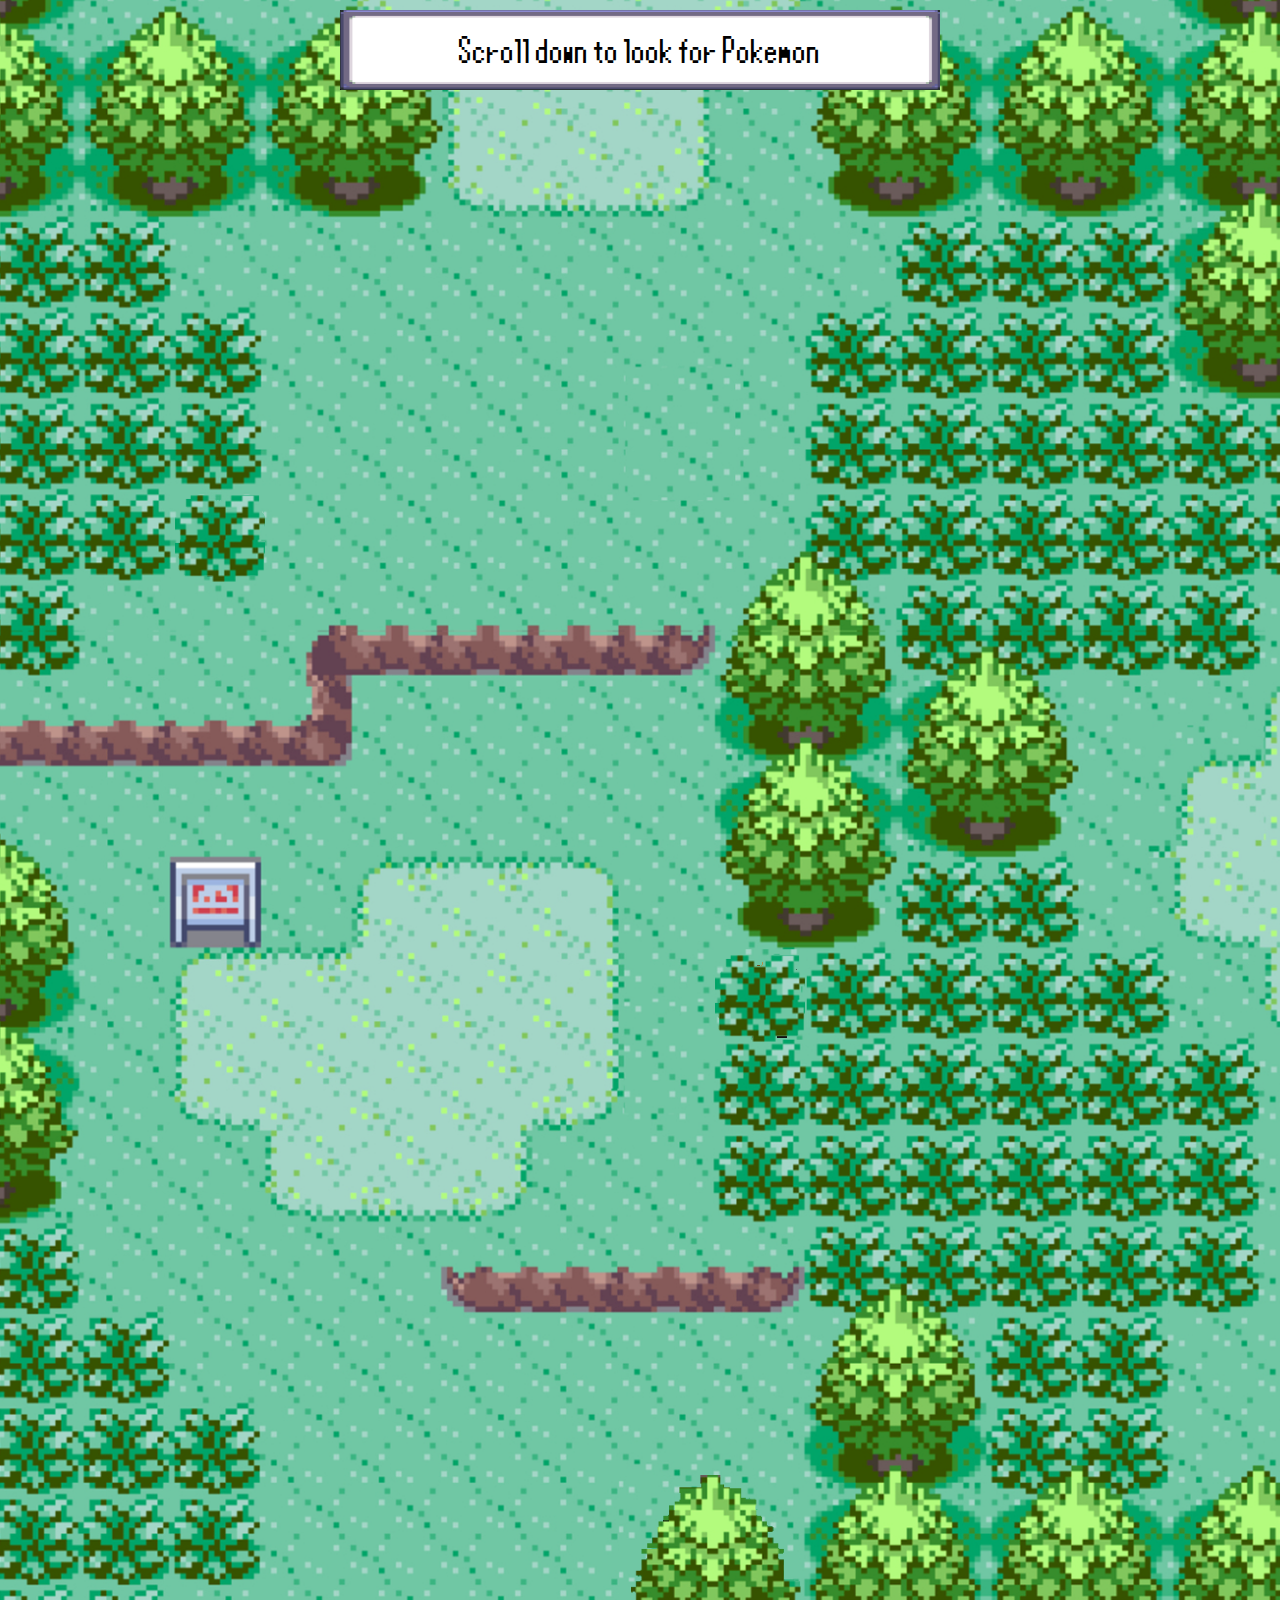
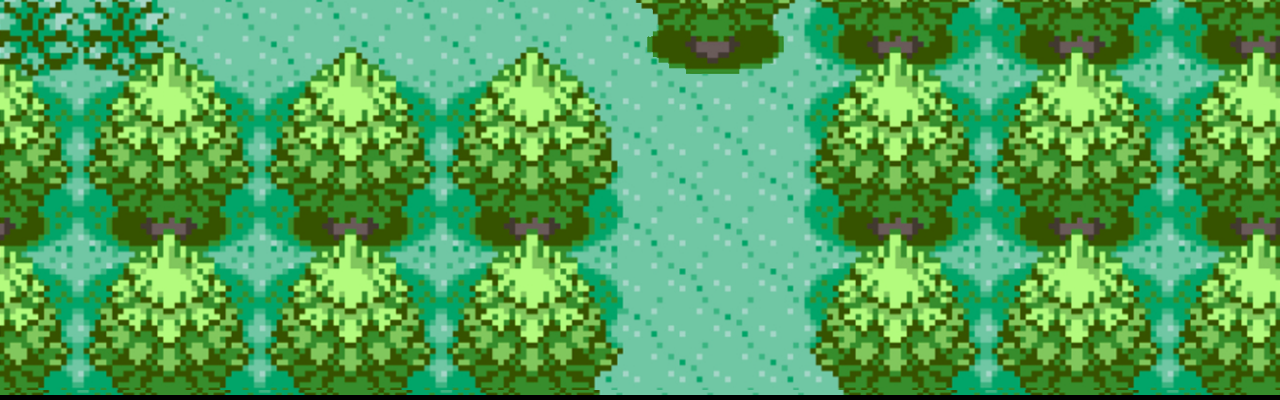
<file: FindPokemon.html>
<!DOCTYPE html>
<html>
  <head>
    <meta charset="utf-8">
        <link rel="stylesheet" href="FindPokemon.css">
    <title>Find Pokemon</title>
  </head>
  <body>


<div class="container">
  <p class="textBox">Scroll down to look for Pokemon</p>
  <img class="textBoxImg" src="images/textbox.png">
</div>

<section>
  <div class="hideEffect">
    <img class="bush" src="images/bush.png">
  </div>
<a href="Pokedex/Snorlax.html" target="_blank">
<img class="snorlax143" src="images/snorlax143.png"></a>

  <div class="hideEffect">
    <img class="bush1" src="images/bush.png">
  </div>
<a href="Pokedex/Togepi.html" target="_blank">
<img class="togepi175" src="images/togepi175.gif"></a>


  <div class="hideEffect">
    <img class="tree" src="images/tree.png">
  </div>
<a href="Pokedex/Lugia.html" target="_blank">
<img class="lugia249" src="images/lugia249.png"></a>

</section>


  <script src="main.js"></script>
  </body>
</html>
</file>
<file: FindPokemon.css>
@font-face {
  font-family: "Pokemon";
  src: url("PokemonXandY.ttf");
}

html, body {
  margin: -5px;
  border: 0;
  padding: 0;
  font-family: Pokemon;
  background-color: black;
  background-image: url("images/background.png");
  background-position: left;
  background-repeat: no repeat;
  background-size: cover;
  overflow: none;
  min-height: 2000px;
}

.container {
  position: relative;
  top: 20px;
  text-align: center;
}

.textBoxImg {
  width: 600px;
  height: 80px;
}

.textBox {
  position: absolute;
  width: 100%;
  text-align: center;
  font-size: 30px;
  top: -10px;
}

/* Pokemon cursor from cursors-4u.com */
a {
  cursor: url(http://cur.cursors-4u.net/games/gam-13/gam1282.cur), auto !important;
}

/* Snorlax part */
.bush {
  position: absolute;
  top: 495px;
  left: 175px;
  width: 90px;
  z-index: 10;
  animation-name: shake;
  animation-duration: .5s;
  animation-iteration-count: infinite;
}

.snorlax143 {
 position: absolute;
 top: 500px;
 left: 150px;
 width: 140px;
 animation-duration: 1s;
 animation-timing-function: ease-in-out;
 animation-iteration-count: infinite;
}

.snorlax143:hover {
  animation-name: bounce;
}


/* Togepi part */
.bush1 {
  position: absolute;
  top: 955px;
  left: 715px;
  width: 90px;
  z-index: 10;
  animation-name: shake;
  animation-duration: .5s;
  animation-iteration-count: infinite;
}

.togepi175 {
  position: absolute;
  top: 900px;
  left: 665px;
  animation-duration: 1s;
  animation-timing-function: ease-in-out;
  animation-iteration-count: infinite;
}

.togepi175:hover {
  animation-name: bounce;
}


/* Lugia part */
.tree {
  position: absolute;
  top: 1475px;
  left: 631px;
  width: 170px;
  z-index: 10;
  animation-name: shake;
  animation-duration: .5s;
  animation-iteration-count: infinite;
}


.lugia249 {
  position: absolute;
  top: 1510px;
  left: 650px;
  width: 120px;
  animation-duration: 1s;
  animation-timing-function: ease-in-out;
  animation-iteration-count: infinite;
}

.lugia249:hover {
  animation-name: bounce;
}


/* shake effect */
@keyframes shake {
  0%, 100% {
    transform: translateX(0);
  }
  20%, 80% {
    transform: translateX(-1px);
  }
  40%, 60% {
    transform: translateX(2px);
  }
}


/* bounce effect on mon */
@keyframes bounce {
  0%, 100% {
    transform: translateY(0);
  }
  50% {
    transform: translateY(-15px);
  }
}
</file>
